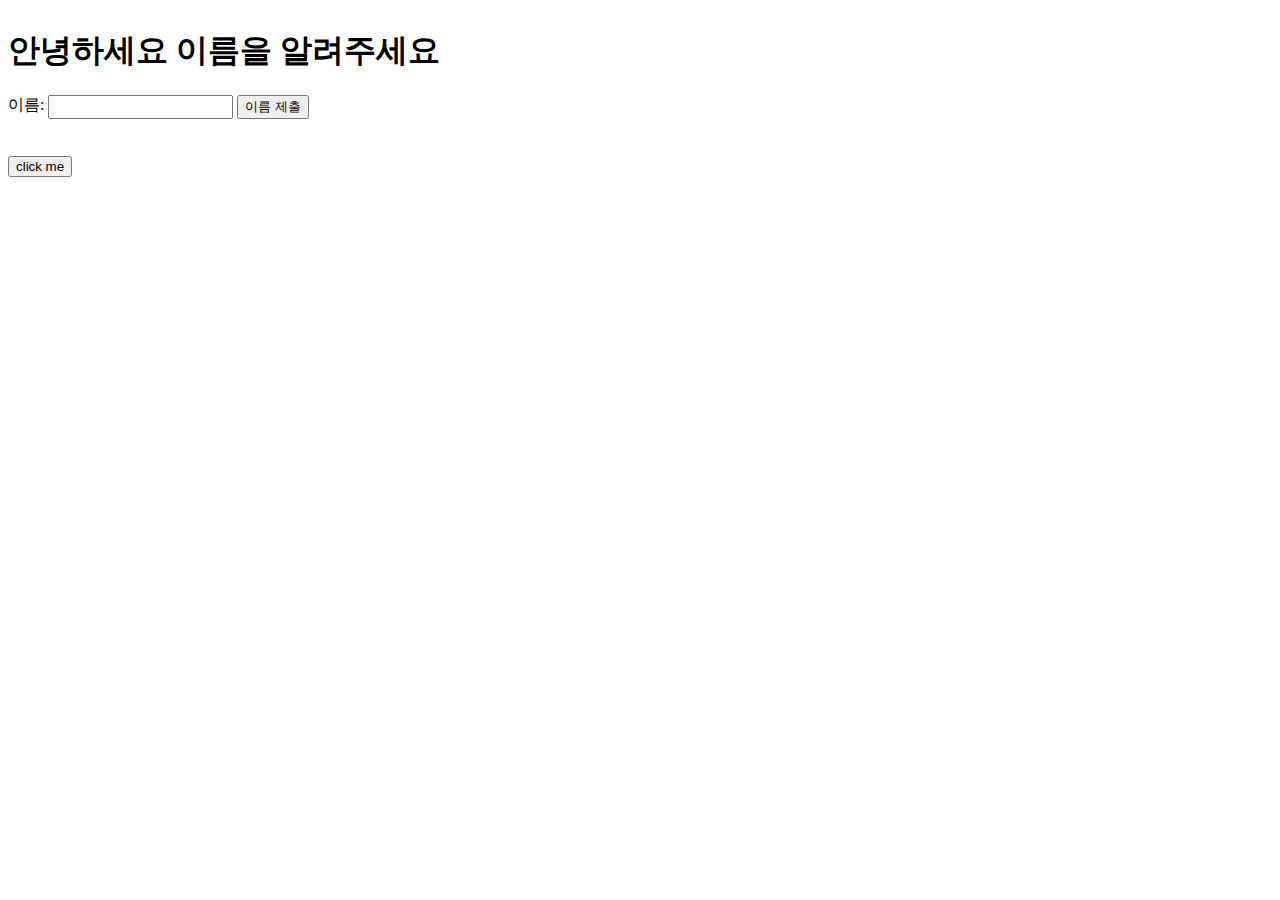
<file: learn.html>
<!DOCTYPE html>
<html lang="en">
<head>
    <meta charset="UTF-8">
    <meta http-equiv="X-UA-Compatible" content="IE=edge">
    <meta name="viewport" content="width=device-width, initial-scale=1.0">
    <link rel="stylesheet" href="csss/learn.css">
    <title>Document</title>
</head>
<body>
    <div class="lcontainer">
        <h1>안녕하세요 이름을 알려주세요</h1>
        <div class="name_bt">
            <span>이름:</span>&nbsp;<input id="inputTag" type="text">&nbsp;<button id="bt1">이름 제출</button>
        </div>
            <h3 id="greeting"></h3>
        <div>
            <span id="spanTag"></span><button id="bt2">click me</button>
        </div>
    </div>
    <script src="js/learn.js"></script>
    <script src="js/js.js"></script>
</body>
</html>
</file>
<file: csss/learn.css>
.lcontainer{
    display: flex;
    flex-direction: column;
}
.name_bt{
    display: flex;
    flex-direction: row;
}
.helloName{
    display: flex;
}
</file>
